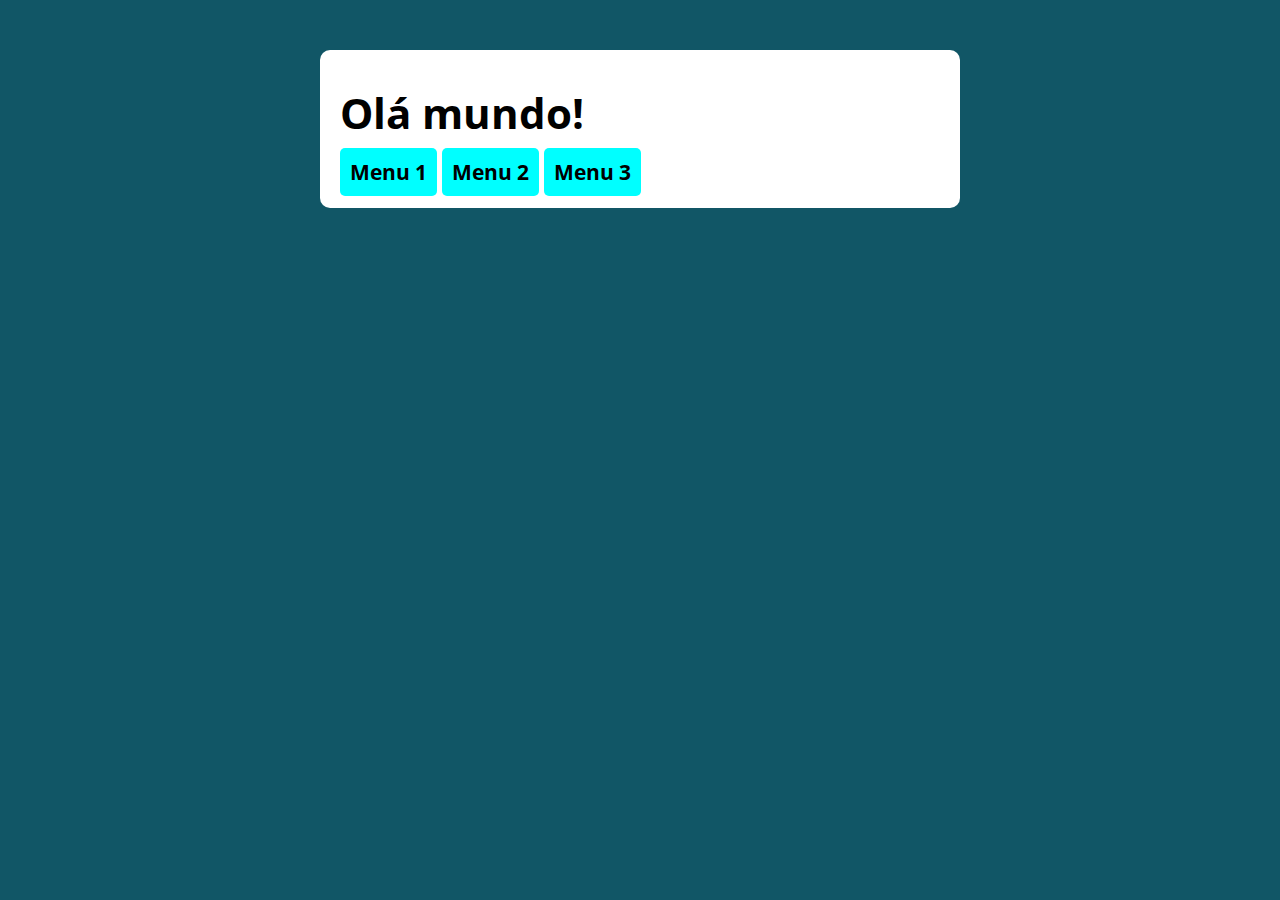
<file: Index.html>
<!DOCTYPE html>
<html lang="pt-BR">

<head>
  <meta charset="UTF-8">
  <meta name="viewport" content="width=device-width, initial-scale=1.0">
  <meta http-equiv="X-UA-Compatible" content="ie=edge">
  <title>Modelo</title>
  <link rel="stylesheet" href="./assets/css/style.css">
</head>

<body>

  <section class="container">
    <h1>Olá mundo!</h1>
    <a href="pagina1.html">Menu 1</a>
    <a href="pagina2.html">Menu 2</a>
    <a href="pagina3.html">Menu 3</a>

    <div class="resultado"></div>
  </section>

  <script src="./assets/js/main.js"></script>
</body>

</html>
</file>
<file: assets/css/style.css>
@import url('https://fonts.googleapis.com/css?family=Open+Sans:400,700&display=swap');
:root {
  --primary-color: rgb(17, 86, 102);
  --primary-color-darker: rgb(9, 48, 56);
}

* {
  box-sizing: border-box;
  outline: 0;
}

body {
  margin: 0;
  padding: 0;
  background: var(--primary-color);
  font-family: 'Open sans', sans-serif;
  font-size: 1.3em;
  line-height: 1.5em;
}
a {
  text-decoration: none;
  color: inherit;
  color: rgb(0, 0, 0);
  background-color: aqua;
  padding: 10px;
  border-radius: 5px;
  font-weight: bolder;
}
.container {
  max-width: 640px;
  margin: 50px auto;
  background: #fff;
  padding: 20px;
  border-radius: 10px;
}

form input, form label, form button {
  display: block;
  width: 100%;
  margin-bottom: 10px;
}

form input {
  font-size: 24px;
  height: 50px;
  padding: 0 20px;
}

form input:focus {
  outline: 1px solid var(--primary-color);
}

form button {
  border: none;
  background: var(--primary-color);
  color: #fff;
  font-size: 18px;
  font-weight: 700;
  height: 50px;
  cursor: pointer;
  margin-top: 30px;
}

form button:hover {
  background: var(--primary-color-darker);
}
</file>
